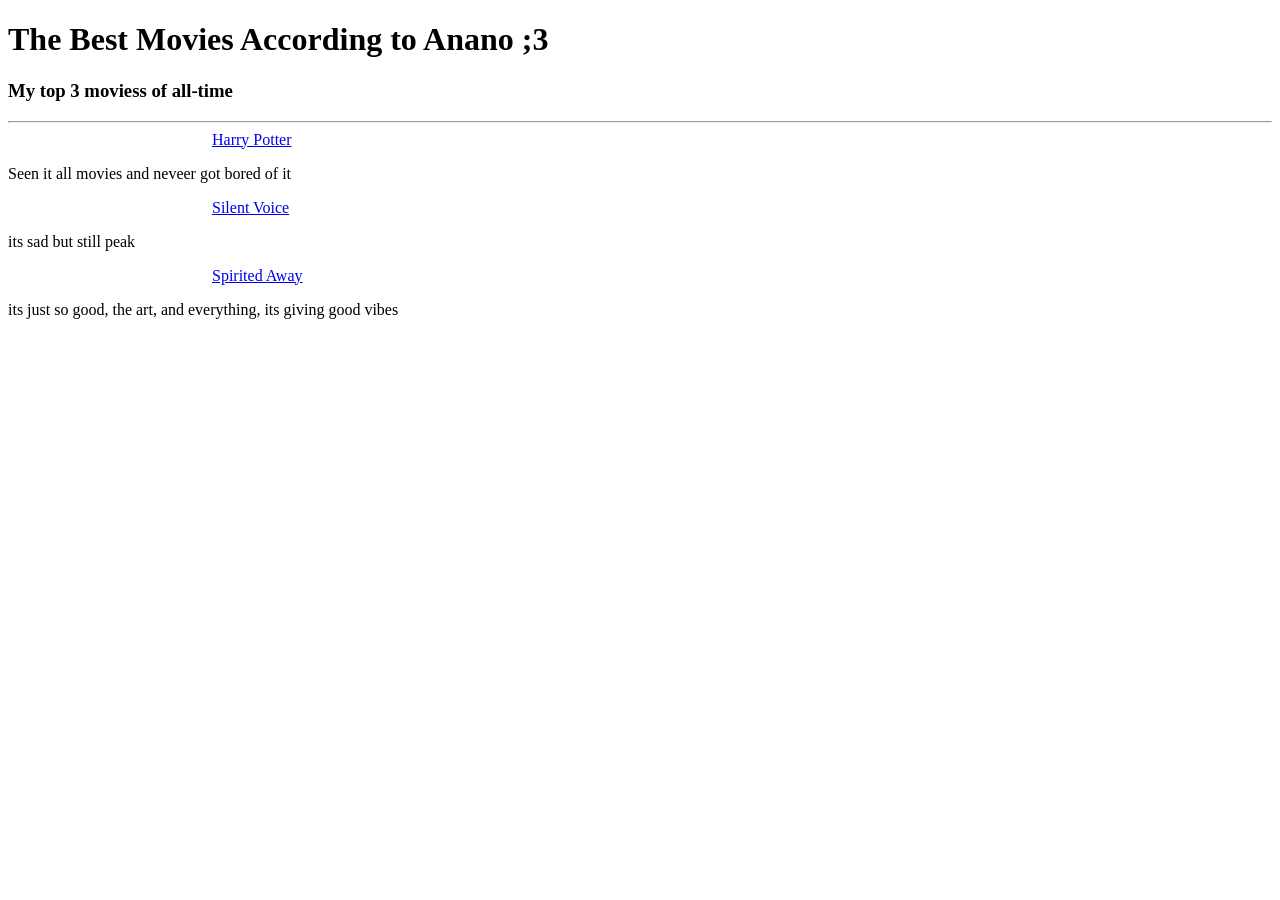
<file: anano_homework21_HTML.html>
<!DOCTYPE html>
<html lang="en">
<head>
    <meta charset="UTF-8">
    <title>best movies</title>
</head>
<body>
<h1>The Best Movies According to Anano ;3</h1>
<h3>My top 3 moviess of all-time</h3>
<hr>
<img scr="https://m.media-amazon.com/images/I/715YKSv-XuL.jpg" width=200>
<a href="https://en.wikipedia.org/wiki/Harry_Potter">Harry Potter</a>
<p>Seen it all movies and neveer got bored of it</p>

<img scr="https://en.wikipedia.org/wiki/A_Silent_Voice_(film)#/media/File:A_Silent_Voice_Film_Poster.jpg" width=200>
<a href="https://en.wikipedia.org/wiki/A_Silent_Voice_(film)">Silent Voice</a>
<p>its sad but still peak</p>

<img scr="https://upload.wikimedia.org/wikipedia/en/d/db/Spirited_Away_Japanese_poster.png" width=200>
<a href="https://m.media-amazon.com/images/I/71zqphejhbL._AC_UF894,1000_QL80_.jpg">Spirited Away</a>
<p>its just so good, the art, and everything, its giving good vibes</p>
</body>
</html
</file>
